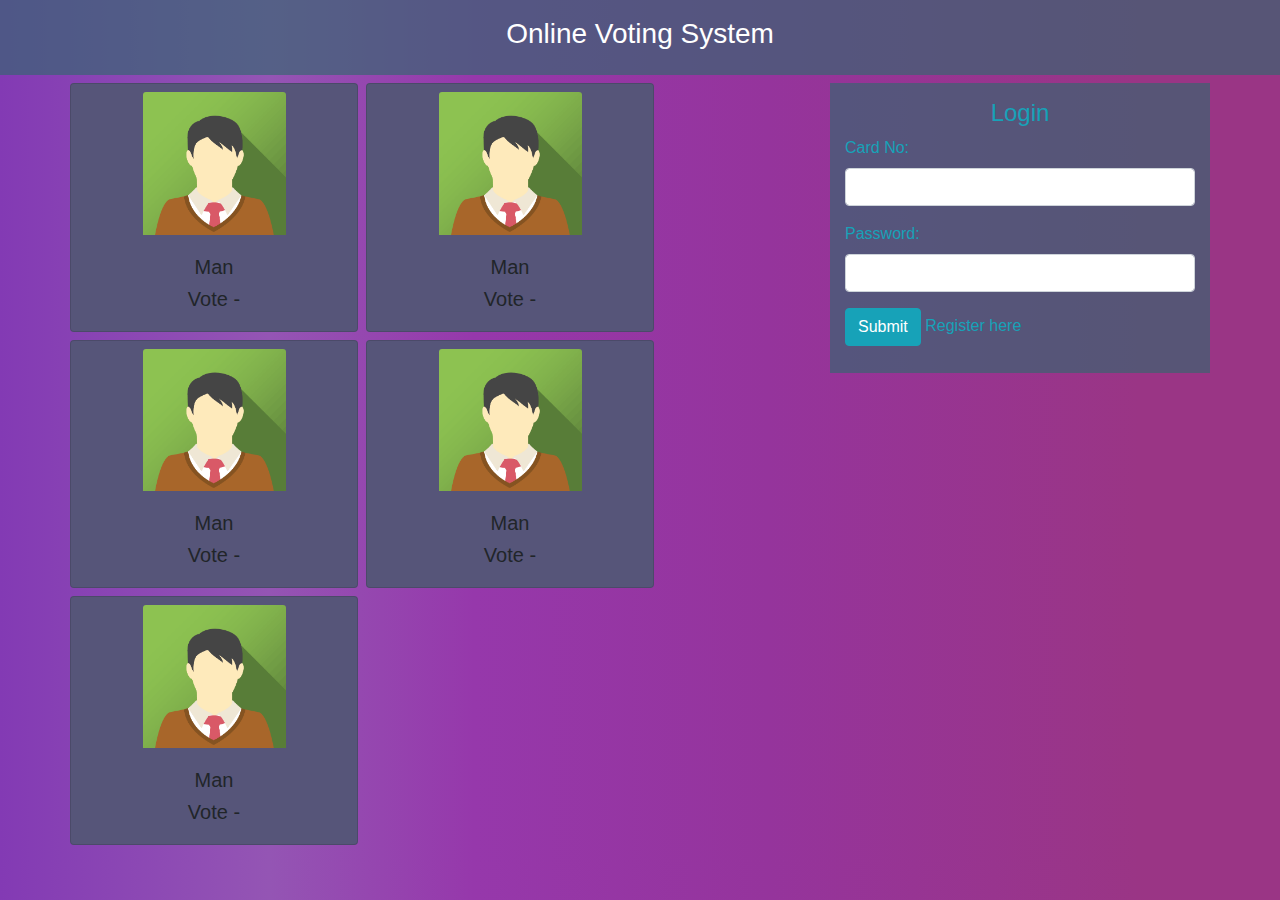
<file: index.html>
<!DOCTYPE html>
<html lang="en">
<head>
    <meta charset="UTF-8">
    <meta name="viewport" content="width=device-width, initial-scale=1.0">
    <title>Online vote</title>
    <link rel="stylesheet" href="https://maxcdn.bootstrapcdn.com/bootstrap/4.0.0/css/bootstrap.min.css" crossorigin="anonymous">
    <script src="https://code.jquery.com/jquery-3.2.1.slim.min.js" integrity="sha384-KJ3o2DKtIkvYIK3UENzmM7KCkRr/rE9/Qpg6aAZGJwFDMVNA/GpGFF93hXpG5KkN" crossorigin="anonymous"></script>
    <script src="https://cdnjs.cloudflare.com/ajax/libs/popper.js/1.12.9/umd/popper.min.js" integrity="sha384-ApNbgh9B+Y1QKtv3Rn7W3mgPxhU9K/ScQsAP7hUibX39j7fakFPskvXusvfa0b4Q" crossorigin="anonymous"></script>
    <script src="https://maxcdn.bootstrapcdn.com/bootstrap/4.0.0/js/bootstrap.min.js" integrity="sha384-JZR6Spejh4U02d8jOt6vLEHfe/JQGiRRSQQxSfFWpi1MquVdAyjUar5+76PVCmYl" crossorigin="anonymous"></script>
    <link rel="stylesheet" href="css/style.css">
</head>
<body>
    <nav class="navbar navbar-light justify-content-center">
        <ul class="nav">
            <li class="nav-item">
              <h3 class="nav-link active">Online Voting System</h3>
            </li>
        </ul>
    </nav>
    <div class="container my-2">
        <div class="row">
            <div class="col-md-8">
                <!-- Card design -->
                <div class="row mr-2">
                    <div class="card mr-2 mb-2">
                        <img src="images/avatar2.png" class="card-img-top mx-auto mt-2" alt="...">
                        <div class="card-body">
                            <h5 class="card-text text-center">Man</h5>
                            <h5 class="card-text text-center">Vote - </h5>
                        </div>
                    </div>

                    <div class="card mr-2 mb-2">
                        <img src="images/avatar2.png" class="card-img-top mx-auto mt-2" alt="...">
                        <div class="card-body">
                            <h5 class="card-text text-center">Man</h5>
                            <h5 class="card-text text-center">Vote - </h5>
                        </div>
                    </div>

                    <div class="card mr-2 mb-2">
                        <img src="images/avatar2.png" class="card-img-top mx-auto mt-2" alt="...">
                        <div class="card-body">
                            <h5 class="card-text text-center">Man</h5>
                            <h5 class="card-text text-center">Vote - </h5>
                        </div>
                    </div>

                    <div class="card mr-2 mb-2">
                        <img src="images/avatar2.png" class="card-img-top mx-auto mt-2" alt="...">
                        <div class="card-body">
                            <h5 class="card-text text-center">Man</h5>
                            <h5 class="card-text text-center">Vote - </h5>
                        </div>
                    </div>

                    <div class="card mr-2 mb-2">
                        <img src="images/avatar2.png" class="card-img-top mx-auto mt-2" alt="...">
                        <div class="card-body">
                            <h5 class="card-text text-center">Man</h5>
                            <h5 class="card-text text-center">Vote - </h5>
                        </div>
                    </div>
                </div>
            </div>
          
              <!-- Login form -->
          <div class="col-md-4 right">
            <form id="login-form" class="form" action="" method="post">
                <h4 class="text-center text-info mt-3">Login</h4>
                <div class="form-group">
                    <label for="phone" class="text-info">Card No:</label><br>
                    <input type="text" name="card" id="card" class="form-control">
                </div>
                <div class="form-group">
                    <label for="password" class="text-info">Password:</label><br>
                    <input type="password" name="password" id="password" class="form-control">
                </div>
                <div class="form-group">
                    <input type="submit" name="submit" class="btn btn-info btn-md" value="Submit">
                    <a href="registration.html" class="text-info text-right">Register here</a>
                </div>
            </form>
          </div>
          <!-- Login form -->
        </div>
    </div>
</body>
</html>
</file>
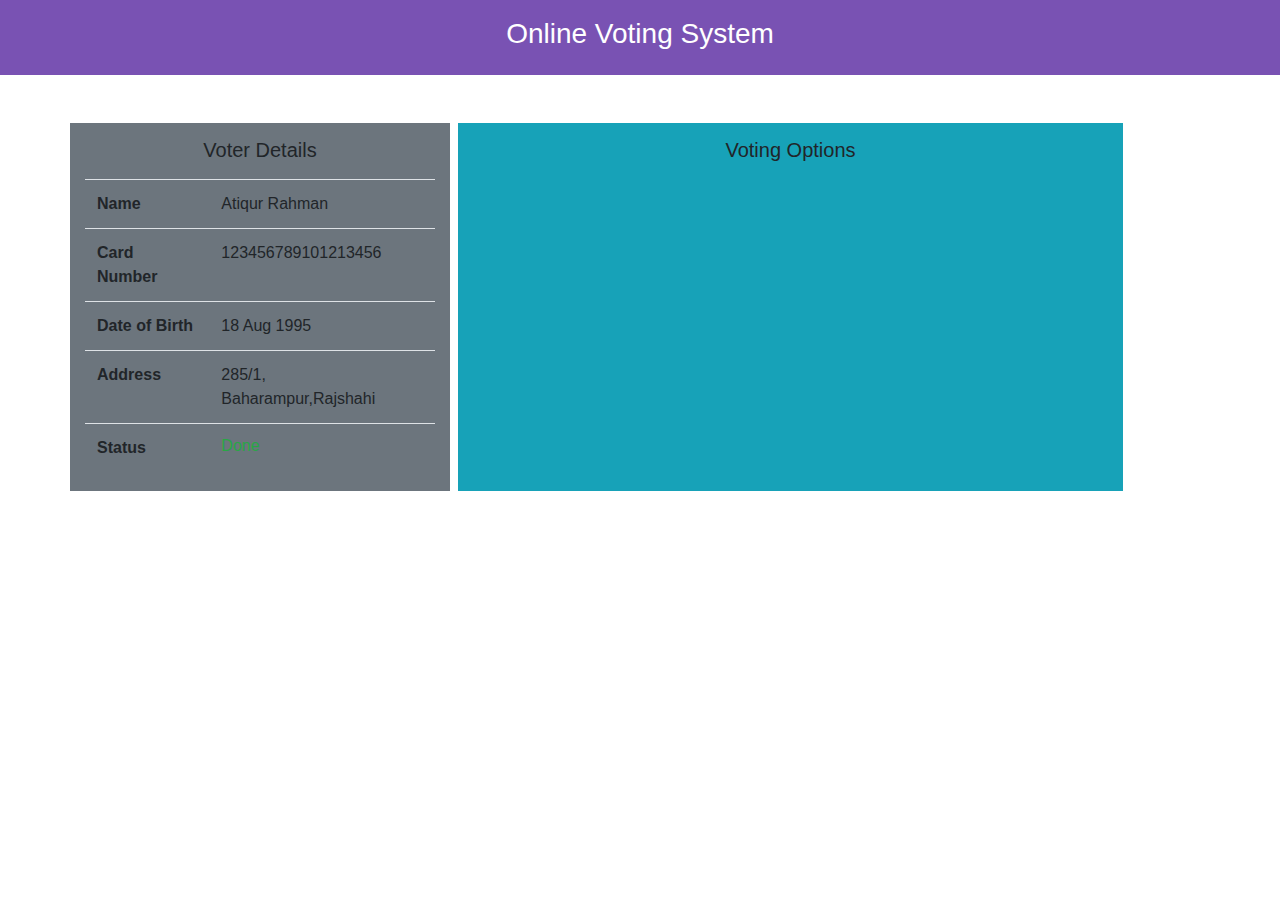
<file: dashboard.html>
<!DOCTYPE html>
<html lang="en">
    <head>
        <meta charset="UTF-8">
        <meta name="viewport" content="width=device-width, initial-scale=1.0">
        <title>Online vote</title>
        <link rel="stylesheet" href="https://maxcdn.bootstrapcdn.com/bootstrap/4.0.0/css/bootstrap.min.css" crossorigin="anonymous">
        <script src="https://code.jquery.com/jquery-3.2.1.slim.min.js" integrity="sha384-KJ3o2DKtIkvYIK3UENzmM7KCkRr/rE9/Qpg6aAZGJwFDMVNA/GpGFF93hXpG5KkN" crossorigin="anonymous"></script>
        <script src="https://cdnjs.cloudflare.com/ajax/libs/popper.js/1.12.9/umd/popper.min.js" integrity="sha384-ApNbgh9B+Y1QKtv3Rn7W3mgPxhU9K/ScQsAP7hUibX39j7fakFPskvXusvfa0b4Q" crossorigin="anonymous"></script>
        <script src="https://maxcdn.bootstrapcdn.com/bootstrap/4.0.0/js/bootstrap.min.js" integrity="sha384-JZR6Spejh4U02d8jOt6vLEHfe/JQGiRRSQQxSfFWpi1MquVdAyjUar5+76PVCmYl" crossorigin="anonymous"></script>
        <link rel="stylesheet" href="css/dashboard.css">
    </head>
<body>
    <nav class="navbar navbar-light justify-content-center">
        <ul class="nav">
            <li class="nav-item">
                <h3 class="nav-link active">
                    <a href="#" style="text-decoration: none;">Online Voting System</a>
                </h3>
            </li>
        </ul>
    </nav>
    <div class="container mt-5">
        <div class="row">
            <div class="col-sm-4 bg-secondary mr-2">
                <h5 class="text-center">Voter Details</h5>
                <table class="table">
                    <tr>
                        <th>Name</th>
                        <td>Atiqur Rahman</td>
                    </tr>
                    <tr>
                        <th>Card Number</th>
                        <td>123456789101213456</td>
                    </tr>
                    <tr>
                        <th>Date of Birth</th>
                        <td>18 Aug 1995</td>
                    </tr>
                    <tr>
                        <th>Address</th>
                        <td>285/1, Baharampur,Rajshahi</td>
                    </tr>
                    <tr>
                        <th>Status</th>
                        <td><h6 class="text-success">Done</h6></td>
                    </tr>
                </table>
            </div>
            <div class="col-sm-7 bg-info">
                <h5 class="text-center">Voting Options</h5>
            </div>
        </div>
    </div>
    
</body>
</html>
</file>
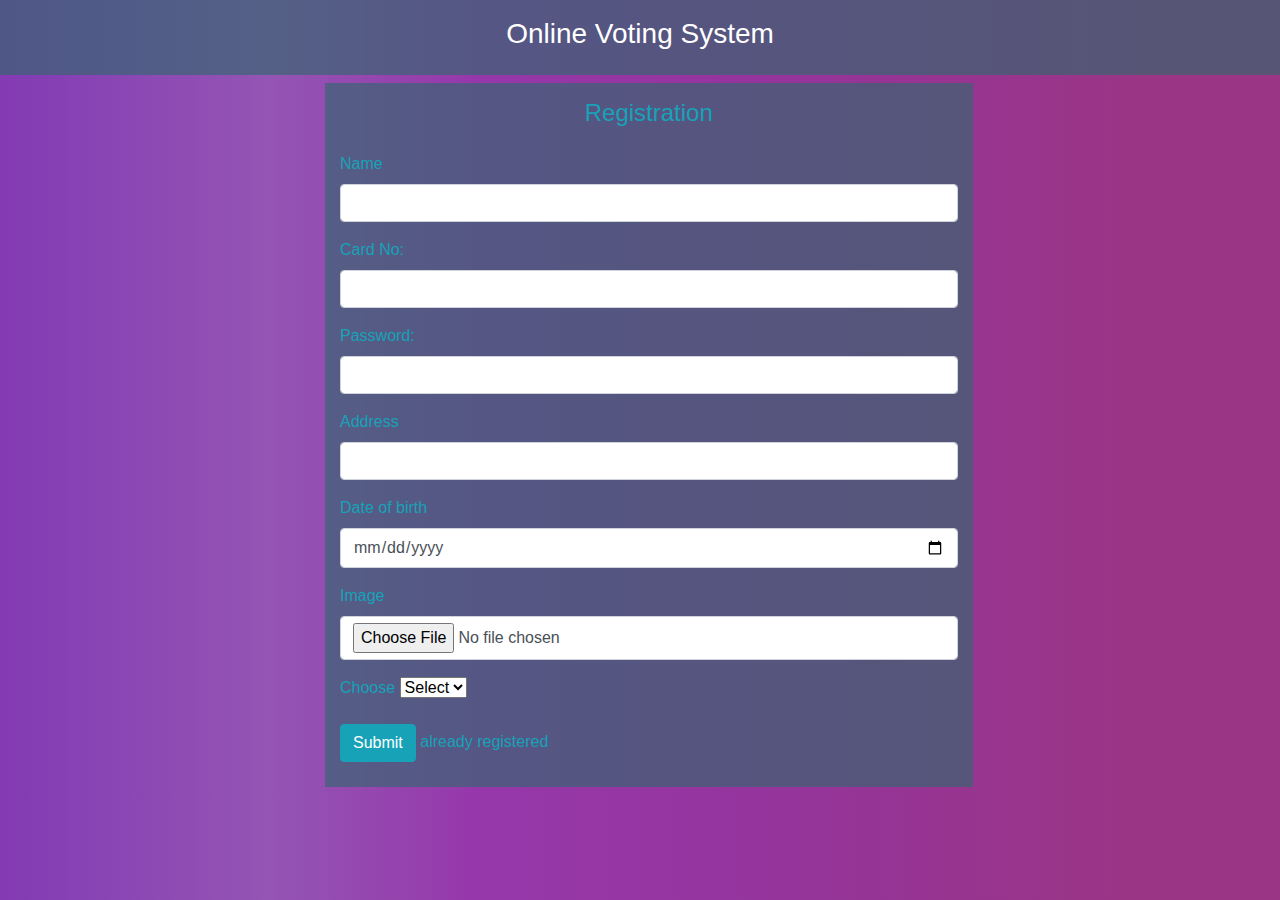
<file: registration.html>
<!DOCTYPE html>
<html lang="en">
<head>
    <meta charset="UTF-8">
    <meta name="viewport" content="width=device-width, initial-scale=1.0">
    <title>Online vote</title>
    <link rel="stylesheet" href="https://maxcdn.bootstrapcdn.com/bootstrap/4.0.0/css/bootstrap.min.css" crossorigin="anonymous">
    <script src="https://code.jquery.com/jquery-3.2.1.slim.min.js" integrity="sha384-KJ3o2DKtIkvYIK3UENzmM7KCkRr/rE9/Qpg6aAZGJwFDMVNA/GpGFF93hXpG5KkN" crossorigin="anonymous"></script>
    <script src="https://cdnjs.cloudflare.com/ajax/libs/popper.js/1.12.9/umd/popper.min.js" integrity="sha384-ApNbgh9B+Y1QKtv3Rn7W3mgPxhU9K/ScQsAP7hUibX39j7fakFPskvXusvfa0b4Q" crossorigin="anonymous"></script>
    <script src="https://maxcdn.bootstrapcdn.com/bootstrap/4.0.0/js/bootstrap.min.js" integrity="sha384-JZR6Spejh4U02d8jOt6vLEHfe/JQGiRRSQQxSfFWpi1MquVdAyjUar5+76PVCmYl" crossorigin="anonymous"></script>
    <link rel="stylesheet" href="css/style.css">
</head>
<body>
    <nav class="navbar navbar-light justify-content-center">
        <ul class="nav">
            <li class="nav-item">
                <h3 class="nav-link active">
                    <a href="index.html" style="text-decoration: none;">Online Voting System</a>
                </h3>
            </li>
        </ul>
    </nav>
    <div class="container my-2 justify-content-center">
        <div class="col-md-7 reg-form">
            <form id="login-form" class="form" action="" method="post">
                <h4 class="text-center text-info p-3">Registration</h4>
                <div class="form-group">
                    <label for="Name" class="text-info">Name</label><br>
                    <input type="text" name="name" id="name" class="form-control">
                </div>
                <div class="form-group">
                    <label for="phone" class="text-info">Card No:</label><br>
                    <input type="text" name="card" id="card" class="form-control">
                </div>
                <div class="form-group">
                    <label for="password" class="text-info">Password:</label><br>
                    <input type="text" name="password" id="password" class="form-control">
                </div>
                <div class="form-group">
                    <label class="text-info">Address</label><br>
                    <input type="text" name="address" id="address" class="form-control">
                </div>
                <div class="form-group">
                    <label class="text-info">Date of birth</label><br>
                    <input type="date" name="date" id="date" class="form-control">
                </div>
                <div class="form-group">
                    <label class="text-info">Image</label><br>
                    <input type="file" name="img" id="img" class="form-control">
                </div>
                <div class="form-group">
                    <label for="cars" class="text-info">Choose</label>
                        <select name="Select">
                            <option >Select</option>
                            <option value="1">Group</option>
                            <option value="2">Voter</option>
                        </select>
                </div>
                <div class="form-group">
                    <input type="submit" name="submit" class="btn btn-info btn-md" value="Submit">
                    <a href="index.html" class="text-info text-right">already registered</a>
                </div>
            </form>
        </div>
    </div>
</body>
</html>
</file>
<file: css/style.css>
body{
    background: rgb(131,58,180);
    background: linear-gradient(90deg, rgba(131,58,180,1) 0%, rgba(148,85,180,1) 21%, rgba(150,56,171,1) 37%, rgba(149,52,156,1) 60%, rgba(154,53,133,1) 89%);
}
.navbar{
    height: 75px;
    background-color:#32676fa6;
}

h3{
    color: #ffffff;
}

a:link, a:visited{
    color: #ffffff;
}

a:link:active, a:visited:active {
    color: #ffffff;
}

.right {
    height: 290px;
    background-color: #32676fa6;
}

.reg-form{
    margin-left: 15em;
    height: 44rem;
    background-color: #32676fa6;
}

.card{
    width: 18rem;
    background-color: #565579;
}

.card-img-top{
    width: 50%;
}

#login .container #login-row #login-column #login-box #login-form {
    padding: 20px;
  }
  #login .container #login-row #login-column #login-box #login-form{
    margin-top: -85px;
  }
</file>
<file: css/dashboard.css>
body{
    background:white;
}

.navbar{
    height: 75px;
    background-color:#7952b3;
}

h3{
    color: #ffffff;
}

a:link, a:visited{
    color: #ffffff;
}

a:link:active, a:visited:active {
    color: #ffffff;
}

h5 {
    padding-top: 15px;
}

.table{
    margin-top: 17px;
}
</file>
